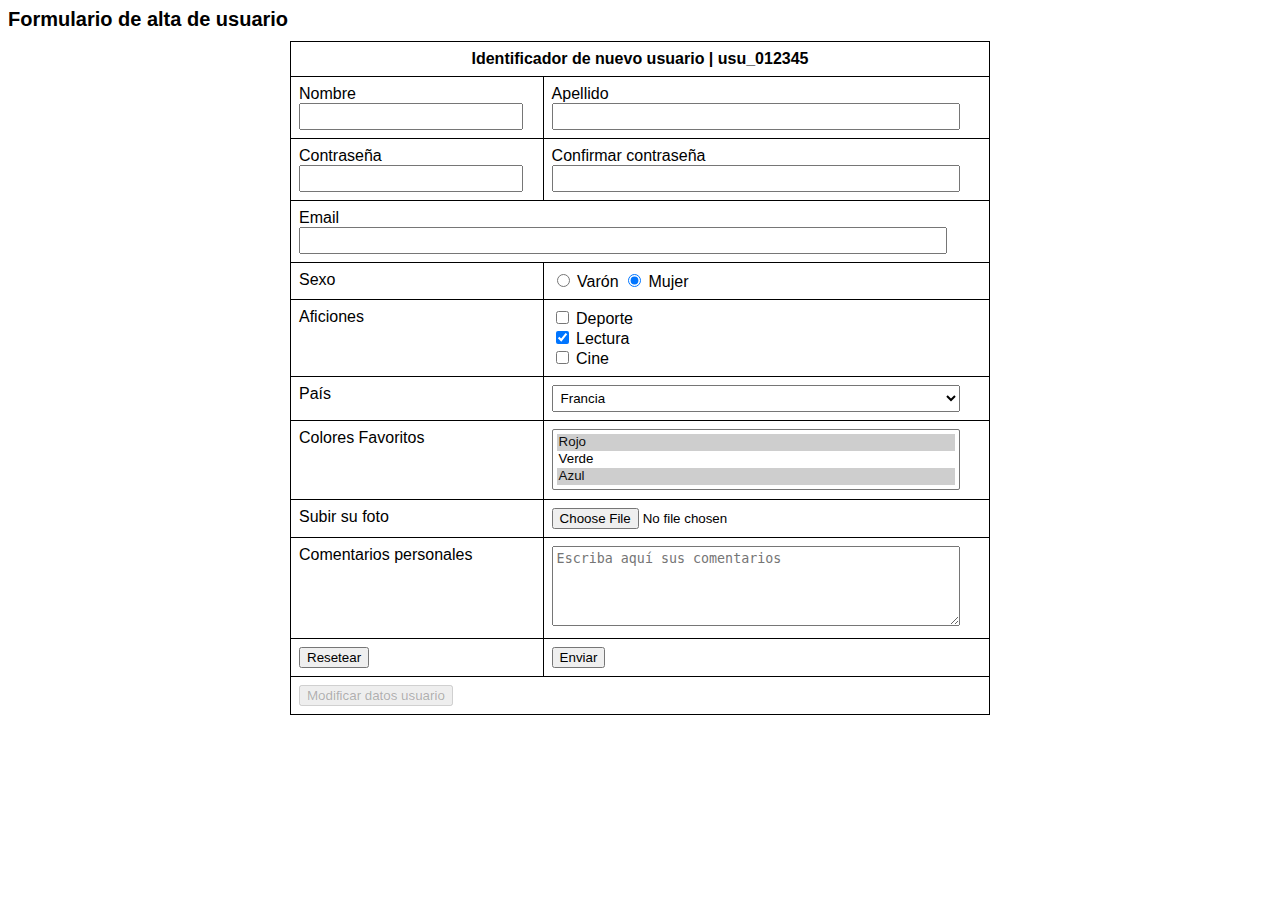
<file: Pagina_web/registro.html>
<!DOCTYPE html>
<html>
    <head>
        <meta charset="UTF-8">
        <title>Formulario de alta de usuario</title>
        <style>
            td {
                border: 1px solid black;
                padding: 8px;
                vertical-align: top;
            }
            input[type="text"],
           input[type="password"],
           input[type="email"],
            select,
            textarea {
                width: 95%;
                padding: 4px;
                box-sizing: border-box;
            }
            textarea {
            height: 80px;
            }
            .titulo {
                text-align: left;
                font-weight: bold;
                font-size: 20px;
                margin-bottom: 10px;
            }
            .identificador {
                text-align: center;
                font-weight: bold;
                background: white;
            }
            .botones {
            text-align: center;
            padding: 10px;
            border: none;
        }
        </style>
    </head>
    <body style="font-family: arial;">
        <a name="registro.html"></a>
        <div class="titulo">Formulario de alta de usuario</div>
            <table style="width: 700px; margin: 0 auto; border-collapse: collapse";>
                <tr>
                    <td colspan="2" class="identificador">Identificador de nuevo usuario | usu_012345</td>
                </tr>
<!--Nombre-->
                <tr>
                    <td>Nombre<br><input type="text" name="nombre"></td>
                    <td>Apellido<br><input type="text" name="apellido"></td>
                </tr>
<!--Password-->
                <tr>
                    <td>Contraseña<br><input type="password" name="pass"></td>
                    <td>Confirmar contraseña<br><input type="password" name="pass2"></td>
                </tr>
<!--Email-->
                <tr>
                    <td colspan="2">Email<input type="email" name="email"></td>
                </tr>
<!--Sexo-->
                <tr>
                    <td>Sexo</td>
                    <td>
                        <input type="radio" name="sexo" value="varon"> Varón
                        <input type="radio" name="sexo" value="mujer" checked> Mujer
                    </td>
                </tr>
<!--Aficiones-->
                 <tr>
                    <td>Aficiones</td>
                    <td>
                        <input type="checkbox" name="deporte"> Deporte<br>
                        <input type="checkbox" name="lectura" checked> Lectura<br>
                        <input type="checkbox" name="cine"> Cine
                    </td>
                </tr>
<!--País-->
                <tr>
                    <td>País</td>
                    <td>
                        <select name="pais">
                            <option selected>Francia</option>
                            <option>España</option>
                            <option>Alemania</option>
                            <option>Italia</option>
                        </select>
                    </td>
                </tr>
<!--Colores Favoritos-->
                <tr>
                    <td>Colores Favoritos</td>
                    <td>
                        <select name="aficiones" size="3" multiple="multiple">
                            <option value="Rojo" selected>Rojo</option>
                            <option value="Verde">Verde</option>
                            <option value="Azul" selected>Azul</option>
                        </select>
                    </td>
                </tr>

<!--Subir foto-->
                <tr>
                    <tr>
                    <td>Subir su foto</td>
                    <td colspan="2">
                        <input type="file" name="foto">
                    </td>
                </tr>
<!-- Comentarios personales -->
                <tr>
                    <td>Comentarios personales</td>
                    <td colspan="2">
                        <textarea name="Comentario" rows="5" cols="40" placeholder="Escriba aquí sus comentarios"></textarea>
                    </td>
                </tr>
<!-- Resetear y Enviar -->
                <tr class="botonera">
                    <td>
                        <button type="reset">Resetear</button>
                    </td>
                    <td>
                        <button type="submit">Enviar</button>
                    </td>
                </tr>
<!-- Modificar datos del usuario -->
                <tr>
                    <td colspan="3" class="boton-grande">
                        <button type="button" disabled>Modificar datos usuario</button>
                    </td>
                </tr>
            </table>
        </div>
    </body>
</html>
</file>
